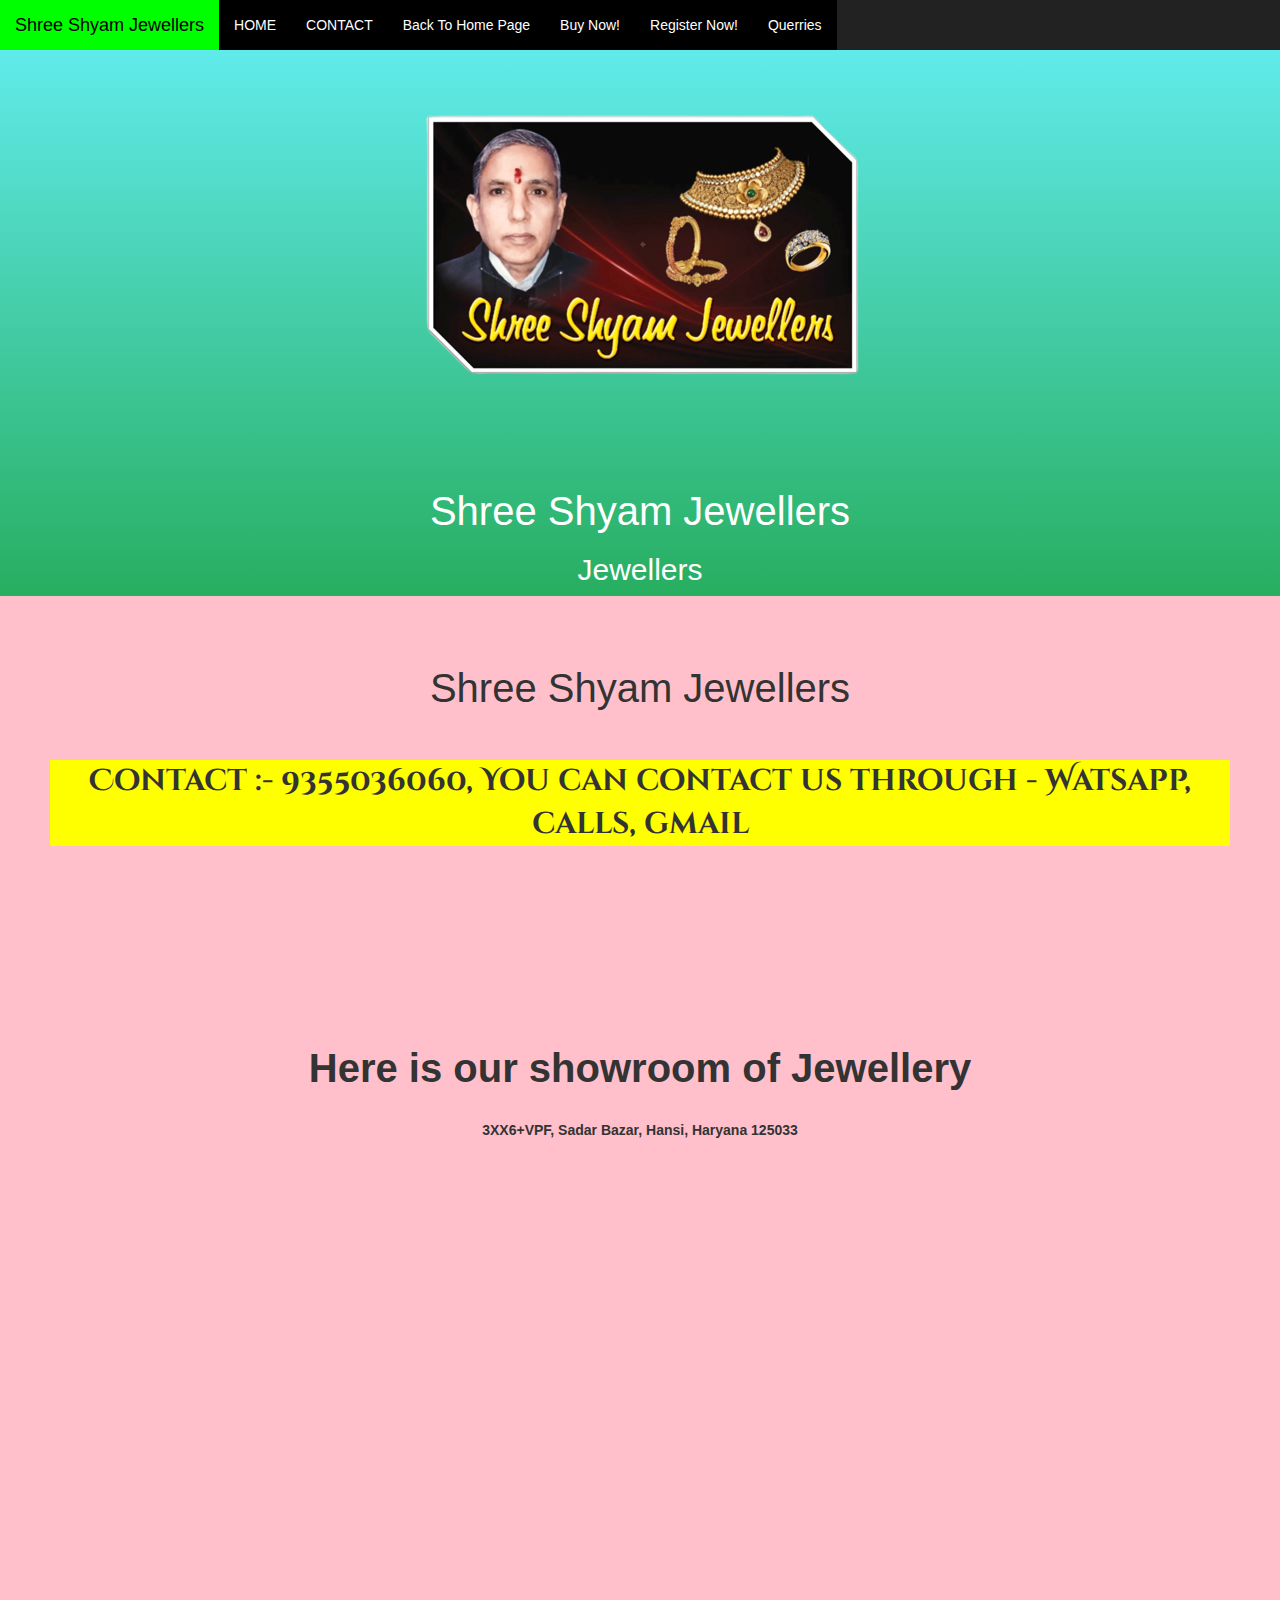
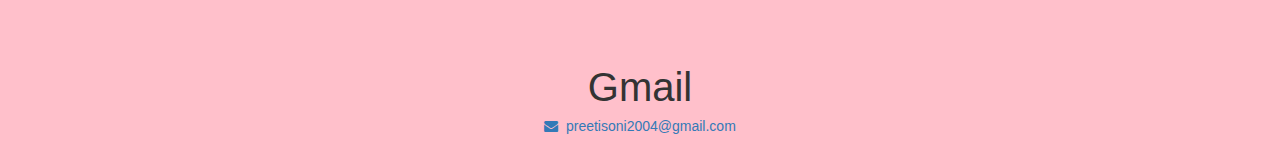
<file: conta.html>
<!DOCTYPE html>
<html lang="en">
<head>
    <meta charset="utf-8">
  <meta name="viewport" content="width=device-width, initial-scale=1">
    
<link rel="stylesheet" href="https://maxcdn.bootstrapcdn.com/bootstrap/3.4.0/css/bootstrap.min.css">
    
<script src="https://ajax.googleapis.com/ajax/libs/jquery/3.4.1/jquery.min.js"></script>

<script src="https://maxcdn.bootstrapcdn.com/bootstrap/3.4.0/js/bootstrap.min.js"></script>

<title>Shree Shyam Jewellers</title>
<link rel="icon" href="aergaerdafw-removebg-preview.png"/>

<link href="https://fonts.googleapis.com/css?family=Cinzel+Decorative&display=swap" rel="stylesheet"> 

<link rel="stylesheet" href="https://cdnjs.cloudflare.com/ajax/libs/font-awesome/4.7.0/css/font-awesome.min.css">

<link rel="stylesheet" type="text/css" href="style.css">
<script src="main.js"></script>
 
</head>

<body>

<!--
Navigation bar code here
-->
    <nav class="navbar-inverse my_nav_bar">
<div class="navbar-header">
        <button type="button" class="navbar-toggle" data-toggle="collapse" data-target="#myNavbar">
    <span class="icon-bar"></span>
            <span class="icon-bar"></span>
            <span class="icon-bar"></span>
    </button>
    <a style="background-color: lime; color: black;" class="navbar-brand" href="#">Shree Shyam Jewellers</a>
        </div>
    <div class="collapse navbar-collapse" id="myNavbar">
        <ul class="nav navbar-nav">
        <li> <a style="background-color: black; color: white;" href="#welcome">HOME</a></li>
            <li> <a style="background-color: black; color: white;" href="#contact">CONTACT</a></li>
            <li><a style="background-color: black; color: white;" href="#back" onclick="ba()">Back To Home Page</a></li>
            <li> <a style="background-color: black; color: white;" href="#cl">Buy Now!</a></li>
            <li> <a style="background-color: black; color: white;" onclick="po()" href="#clasrtgq">Register Now!</a></li>
            <li> <a style="background-color: black; color: white;" onclick="li()" href="#clasrtxggq">Querries</a></li>
            
        </ul>
        
        </div>
    
    
    
    
    
    </nav>

    <section id="welcome">
        <img src="aergaerdafw-removebg-preview.png" class="profile img-circle">
        <h1 > 
            <br>
            <span id="name" >Shree Shyam Jewellers</span>
        </h1>
        <h2 >Jewellers</h2>
    </section>


    <section id="bio">
        <section id="cl">
        <h1>Shree Shyam Jewellers</h1>
    
        <br><br>
    </section>
    <p style="background-color: yellow; font-weight: bold; text-align: center; font-size: 30px;">Contact :- 9355036060, You can contact us through - Watsapp, calls, gmail</p>

</section>
    <br><br><br><br><br><br>
    <h1 style="font-weight: bolder;">Here is our showroom of Jewellery</h1>
    <br>
    <p style="text-align: center; font-weight: bold;">3XX6+VPF, Sadar Bazar, Hansi, Haryana 125033</p>
    <br><br>

<section id="contact">
    <iframe src="https://www.google.com/maps/embed?pb=!1m18!1m12!1m3!1d8596.338806569944!2d75.95008250825187!3d29.10093978285144!2m3!1f0!2f0!3f0!3m2!1i1024!2i768!4f13.1!3m3!1m2!1s0x39123914949bccdd%3A0x265a07ddb96c3391!2sShree%20Shyam%20Jee%20Jewellers!5e0!3m2!1sen!2sin!4v1682526938818!5m2!1sen!2sin" width="600" height="450" style="border:0;" allowfullscreen="" loading="lazy" referrerpolicy="no-referrer-when-downgrade"></iframe>

<!--ADD bootstrap classes to contact_1 div -->
    <div class="contact_1" >
        <h1>Gmail</h1>
           <a href="mailto:my@gmail.com?Subject=Hi">
               <h5><i class="fa fa-envelope"></i>&nbsp;&nbsp;preetisoni2004@gmail.com</h5>
            </a> 

           <a href="#"> 
          
            </a> 
        </div>

    <!--
    form code here
    -->
    </section>




</body></html>
</file>
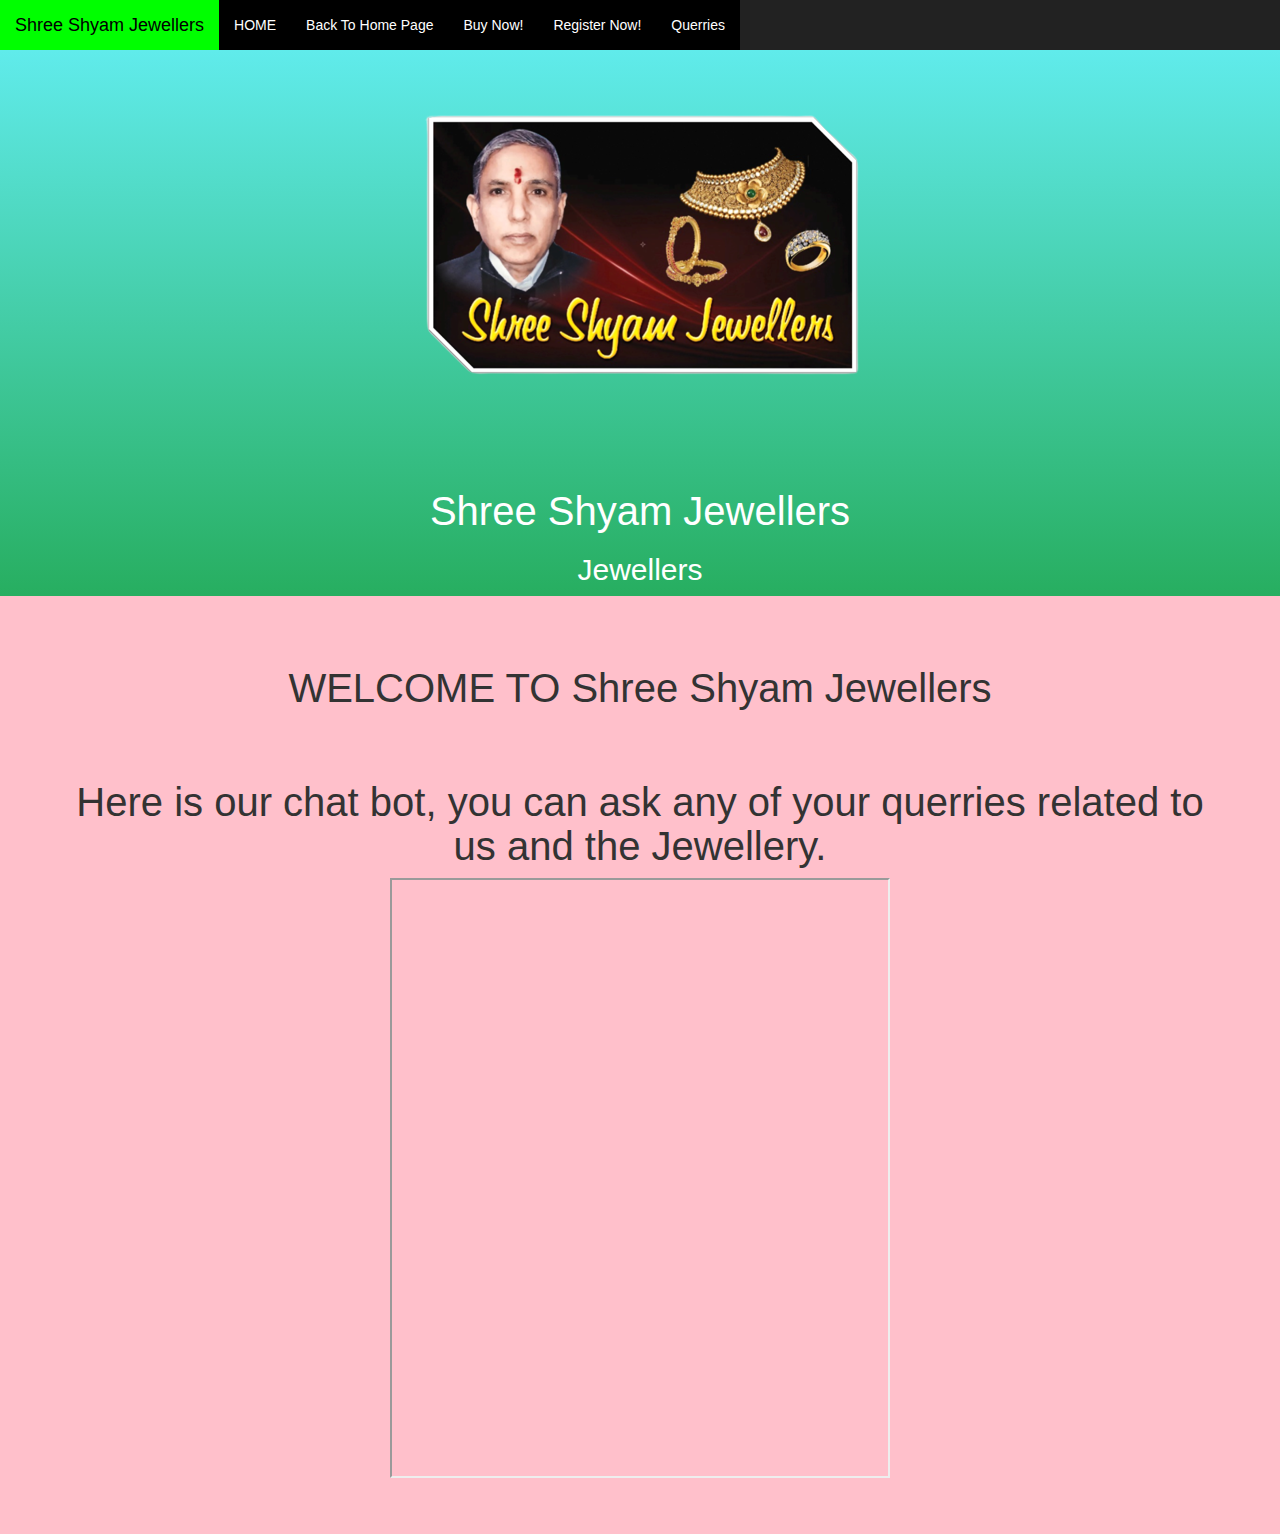
<file: qu.html>
<!DOCTYPE html>
<html lang="en">
<head>
    <meta charset="utf-8">
  <meta name="viewport" content="width=device-width, initial-scale=1">
    
<link rel="stylesheet" href="https://maxcdn.bootstrapcdn.com/bootstrap/3.4.0/css/bootstrap.min.css">
    
<script src="https://ajax.googleapis.com/ajax/libs/jquery/3.4.1/jquery.min.js"></script>

<script src="https://maxcdn.bootstrapcdn.com/bootstrap/3.4.0/js/bootstrap.min.js"></script>

<title>Shree Shyam Jewellers</title>
<link rel="icon" href="aergaerdafw-removebg-preview.png"/>

<link href="https://fonts.googleapis.com/css?family=Cinzel+Decorative&display=swap" rel="stylesheet"> 

<link rel="stylesheet" href="https://cdnjs.cloudflare.com/ajax/libs/font-awesome/4.7.0/css/font-awesome.min.css">

<link rel="stylesheet" type="text/css" href="style.css">
<script src="main.js"></script>
 
</head>

<body>

<!--
Navigation bar code here
-->
    <nav class="navbar-inverse my_nav_bar">
<div class="navbar-header">
        <button type="button" class="navbar-toggle" data-toggle="collapse" data-target="#myNavbar">
    <span class="icon-bar"></span>
            <span class="icon-bar"></span>
            <span class="icon-bar"></span>
    </button>
    <a style="background-color: lime; color: black;" class="navbar-brand" href="#">Shree Shyam Jewellers</a>
        </div>
    <div class="collapse navbar-collapse" id="myNavbar">
        <ul class="nav navbar-nav">
        <li> <a style="background-color: black; color: white;" href="#welcome">HOME</a></li>
            <li><a style="background-color: black; color: white;" href="#back" onclick="ba()">Back To Home Page</a></li>
            <li> <a style="background-color: black; color: white;" onclick="te()" href="#cretl">Buy Now!</a></li>
            <li> <a style="background-color: black; color: white;" onclick="po()" href="#clasrtgq">Register Now!</a></li>
            <li> <a style="background-color: black; color: white;" href="#chat">Querries</a></li>
            

            
        </ul>
        
        </div>
    
    
    
    
    
    </nav>

    <section id="welcome">
        <img src="aergaerdafw-removebg-preview.png" class="profile img-circle">
        <h1 > 
            <br>
            <span id="name" >Shree Shyam Jewellers</span>
        </h1>
        <h2 >Jewellers</h2>
    </section>


    <section id="bio">
        <section id="cl">
        <h1>WELCOME TO Shree Shyam Jewellers</h1>
    
        <br><br>
    </section>
     <section id="chat">

<h1>Here is our chat bot, you can ask any of your querries related to us and the Jewellery.</h1>





<iframe width="500" height="600" allow="microphone;" src="https://console.dialogflow.com/api-client/demo/embedded/897a8c9d-d8ca-4b9f-ab84-1ae4094af95e"></iframe>



        
     </section>




</body></html>
</file>
<file: style.css>
body
{
    text-align: center;
    background-color: pink;
}
#welcome {
    color: #FFFFFF;
    bottom: 0;
    background: linear-gradient(#60ebeb 0%, #27ae60 100%);
    display: table;
    width: 100%;
    height: 100%;
    z-index: 9;
}

#bio {
    font-family: 'Cinzel Decorative', cursive;
    padding: 50px;
    text-align: center;
}
h1 {
    font-size: 40px;
    font-family: sans-serif;
    font-weight: 300;
}

.line {
    height: 6px;
    background-color: #000;
    width: 70px;
    margin: 8px auto;
}
#contact iframe
{
    width: 100%;
}
.contact_1 h3
{
    display: inline;
}
.contact_1 a
{
    text-shadow: none;
}


#videos iframe
{
    width: 80%;
}


input
{
    background: grey;
}
.my_nav_bar{
    position: sticky;
    top: 0;
    z-index: 99999;
}
.btn{
    font-weight: bolder;
    color: black;
    background-color: yellow;
}


.container{
    width: 100%;
    height: 100vh;
    background-color: #222;
    display: flex;
    align-items: center;
    justify-content: center;
}
.swiper{
    width: 80%;
    height: fit-content;
}
.swiper-slide img{
    width: 100%;
}
.swiper .swiper-button-prev, .swiper .swiper-button-next{
    color:#fff;
}
.register .nav-tabs .nav-link:hover {
    border: none;
  }
</file>
